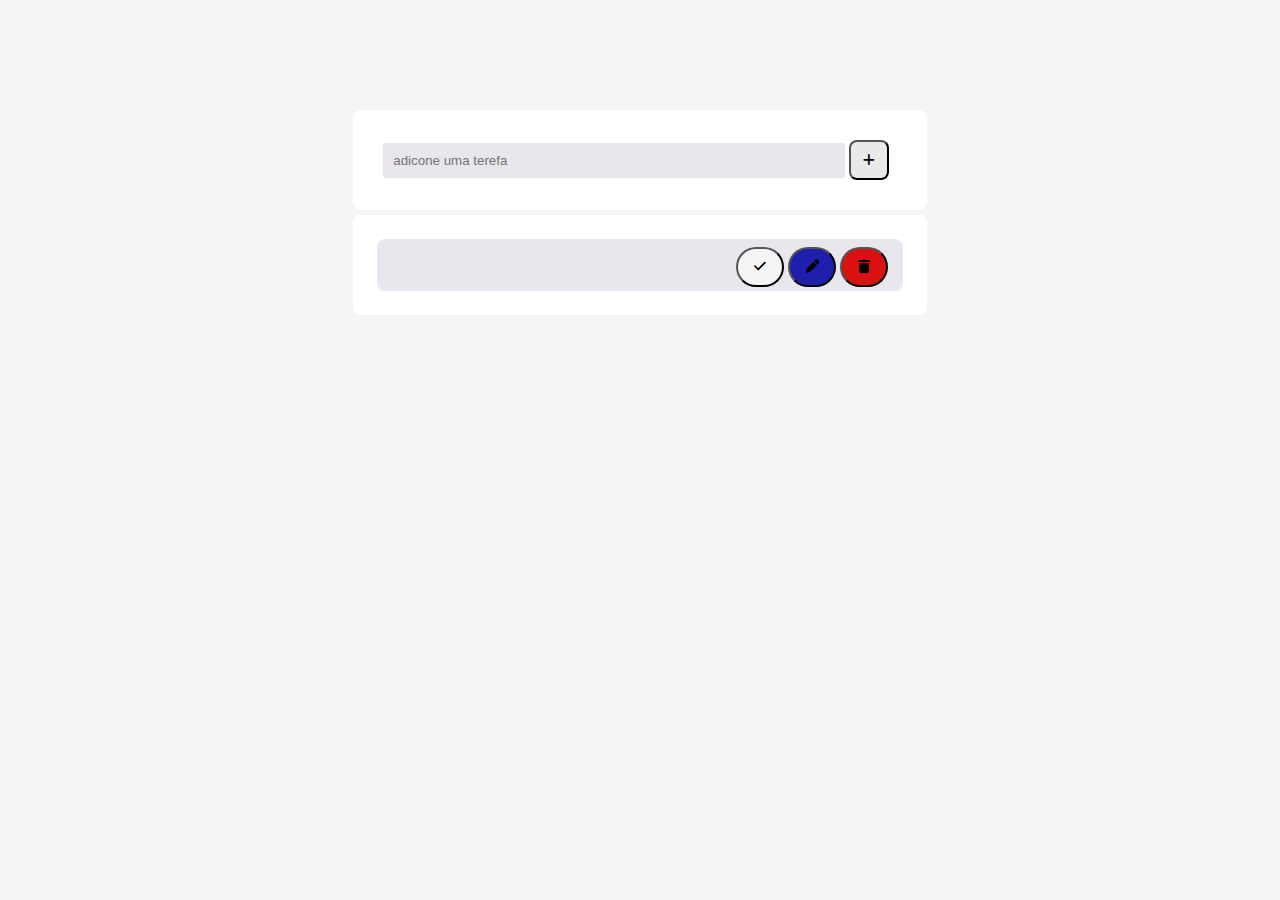
<file: index.html>
<!DOCTYPE html>
<html lang="en">

<head>
    <meta charset="UTF-8">
    <meta name="viewport" content="width=device-width, initial-scale=1.0">
    <link rel="stylesheet" href="assets/css/style.css">
    <script src="assets/js/script.js"></script>
    <link rel="stylesheet" href="https://cdnjs.cloudflare.com/ajax/libs/font-awesome/6.4.2/css/all.min.css">
    <title>Task List</title>

</head>

<body>
    <main>
        <div id="divbox">
            <div id="divTask">
                <input placeholder="adicone uma terefa" id="input1">
                <button id="button1" onclick="addList()">
                    <i class="fa-solid fa-plus"></i>
                </button>
            </div>
            <div id="divList">
                <div class="listFields">
                    <p class="field"></p>
                    <div class="divbutton">
                        <button id="check">
                            <i class="fa-solid fa-check"></i>
                        </button>

                        <button id="edit">
                            <i class="fa-solid fa-pen"></i>
                        </button>

                        <button id="remove">
                            <i class="fa-solid fa-trash"></i>
                        </button>
                    </div>

                </div>
            </div>
        </div>
        <div id="list" class="hidden"></div>
    </main>
</body>

</html>
</file>
<file: assets/css/style.css>
* {
    margin: 0;
    padding: 0;
    box-sizing: border-box;
}

main {
    display: flex;
    align-items: center;
    justify-content: center;
}

body {
    background-color: #f5f5f5;
}

#divTask {
    background-color: white;
    margin-top: 110px;
    max-width: 600px;
    width: 100%;
    height: 30%;
    border-radius: 8px;
    padding: 30px;
    justify-content: center;

}

#input1 {
    width: 90%;
    padding-top: 10px;
    padding-bottom: 10px;
    padding-right: 10px;
    padding-left: 10px;
    justify-content: center;
    align-items: center;
    border: 0.3rem #e9e6ee;
    background-color: #e9e6ee;
    border-radius: 2px;
}

#button1 {
    padding-top: 6px;
    padding-bottom: 6px;
    padding-left: 6px;
    padding-right: 6px;
}

#button1:hover {
    padding-top: 6px;
    padding-bottom: 6px;
    padding-left: 6px;
    padding-right: 6px;
    background-color: rgb(149, 149, 149);
}

#check {
    border-radius: 8rem;
    background-color: whitesmoke;
    width: 3rem;
    height: 2.5rem;
    margin-top: 4px;
}

#check:hover {
    border-radius: 8rem;
    background-color: rgb(21, 164, 71);
    width: 3rem;
    height: 2.5rem;
    margin-top: 4px;
}

#edit {
    border-radius: 8rem;
    background-color: rgb(31, 31, 174);
    width: 3rem;
    height: 2.5rem;
    margin-top: 4px;
}

#remove {
    border-radius: 8rem;
    background-color: rgb(218, 17, 17);
    width: 3rem;
    height: 2.5rem;
    margin-top: 4px;
}

button {
    cursor: pointer;
    padding: 4px;
    background-color: #e9e9e9;
    border-radius: 0.5rem;
    width: 2.5rem;
    height: 2.5rem;
}

#divList {
    margin-top: 0.3rem;
    padding: 1.5rem;
    background-color: #fff;
    border-radius: 0.5rem;
    width: 44.8vw;
}

.listFields {
    display: flex;
    gap: 0.3rem;
    background-color: #e9e6ee;
    border-radius: 0.5rem;
    padding: 0.25rem;

}

.divbutton {
    padding-left: 350px;
}
</file>
